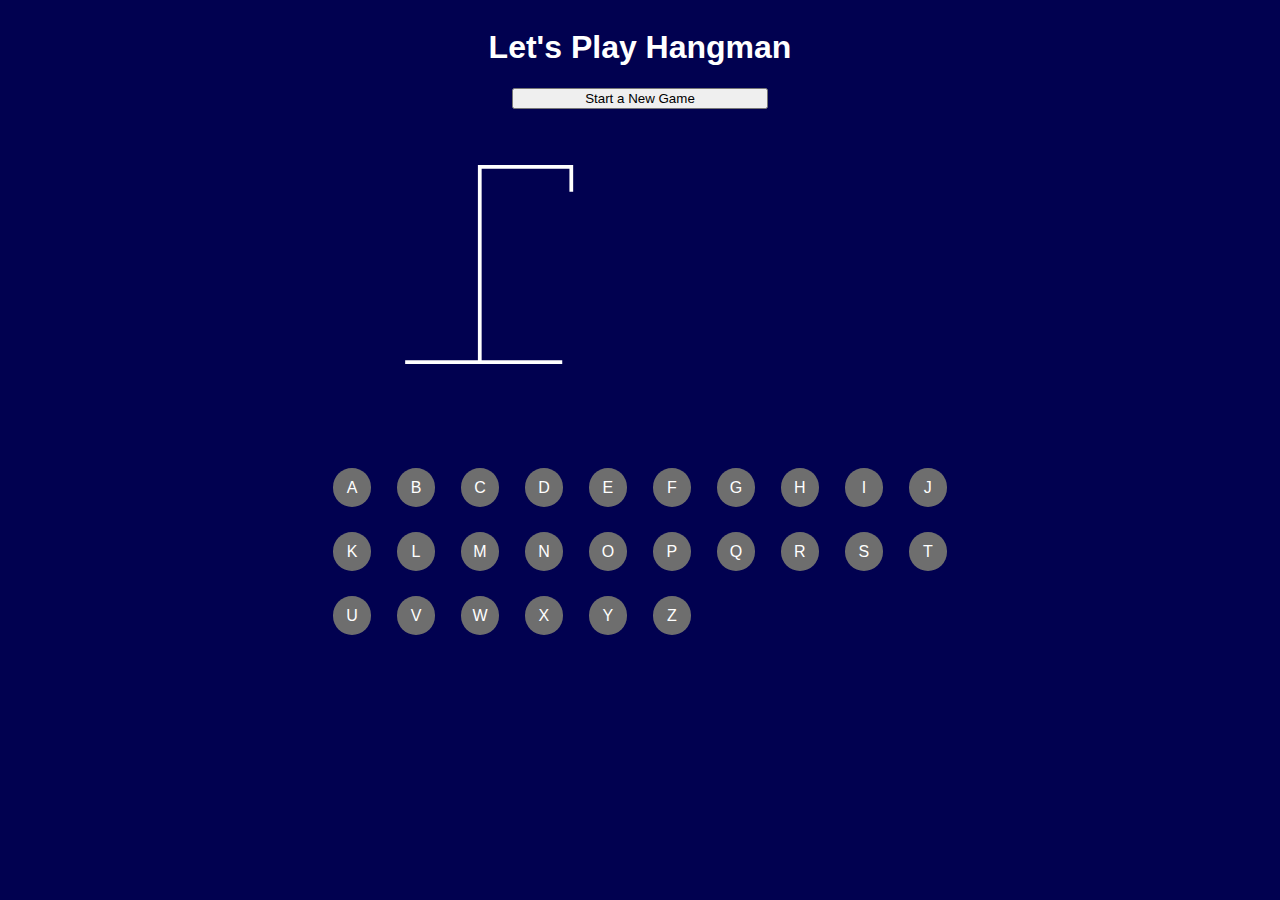
<file: index.html>
<!DOCTYPE html>
<html lang="en">
<head>
    <meta charset="UTF-8">
    <meta name="viewport" content="width=device-width, initial-scale=1.0">
    <title>Let's Play Hangman</title>
    <link rel="stylesheet" href="hangman-vanilla-js.css">
</head>
<body>
    <div class="HangmanHeader">
        <h1>Let's Play Hangman</h1>
        <button id="NewGame" onclick={newGame()}>Start a New Game</button>
    </div>

    <div class="HangmanDisplay">
        <div class="HangmanInner">
            <img id="Gallows" src="./Hangman-00.svg" alt="Hangman"/>
        </div>

        <div class="HangmanInner" id="ImportantWords">
            <p id = 'WordPrompt'></p>
            <p id="placeHolder"></p>
            <p id="guessWrong"></p>
        </div>
        
    </div>

    <div id="Alphabet">
        <div onclick={letterGuess(a)} class="Letter">A</div>
        <div onclick={letterGuess(b)} class="Letter">B</div>
        <div onclick={letterGuess(c)} class="Letter">C</div>
        <div onclick={letterGuess(d)} class="Letter">D</div>
        <div onclick={letterGuess(e)} class="Letter">E</div>
        <div onclick={letterGuess(f)} class="Letter">F</div>
        <div onclick={letterGuess(g)} class="Letter">G</div>
        <div onclick={letterGuess(h)} class="Letter">H</div>
        <div onclick={letterGuess(i)} class="Letter">I</div>
        <div onclick={letterGuess(j)} class="Letter">J</div>
        <div onclick={letterGuess(k)} class="Letter">K</div>
        <div onclick={letterGuess(l)} class="Letter">L</div>
        <div onclick={letterGuess(m)} class="Letter">M</div>
        <div onclick={letterGuess(n)} class="Letter">N</div>
        <div onclick={letterGuess(o)} class="Letter">O</div>
        <div onclick={letterGuess(p)} class="Letter">P</div>
        <div onclick={letterGuess(q)} class="Letter">Q</div>
        <div onclick={letterGuess(r)} class="Letter">R</div>
        <div onclick={letterGuess(s)} class="Letter">S</div>
        <div onclick={letterGuess(t)} class="Letter">T</div>
        <div onclick={letterGuess(u)} class="Letter">U</div>
        <div onclick={letterGuess(v)} class="Letter">V</div>
        <div onclick={letterGuess(w)} class="Letter">W</div>
        <div onclick={letterGuess(x)} class="Letter">X</div>
        <div onclick={letterGuess(y)} class="Letter">Y</div>
        <div onclick={letterGuess(z)} class="Letter">Z</div>
    </div>

    <!-- <div id="Guesses">
        <input id="Text" type="text" placeholder="..."/>
        <br />
        <button onClick={testing()} id='Enter'>Enter</button>
    </div> -->

    <script src="hangman-vanilla-js.js"></script>
</body>

</html>
</file>
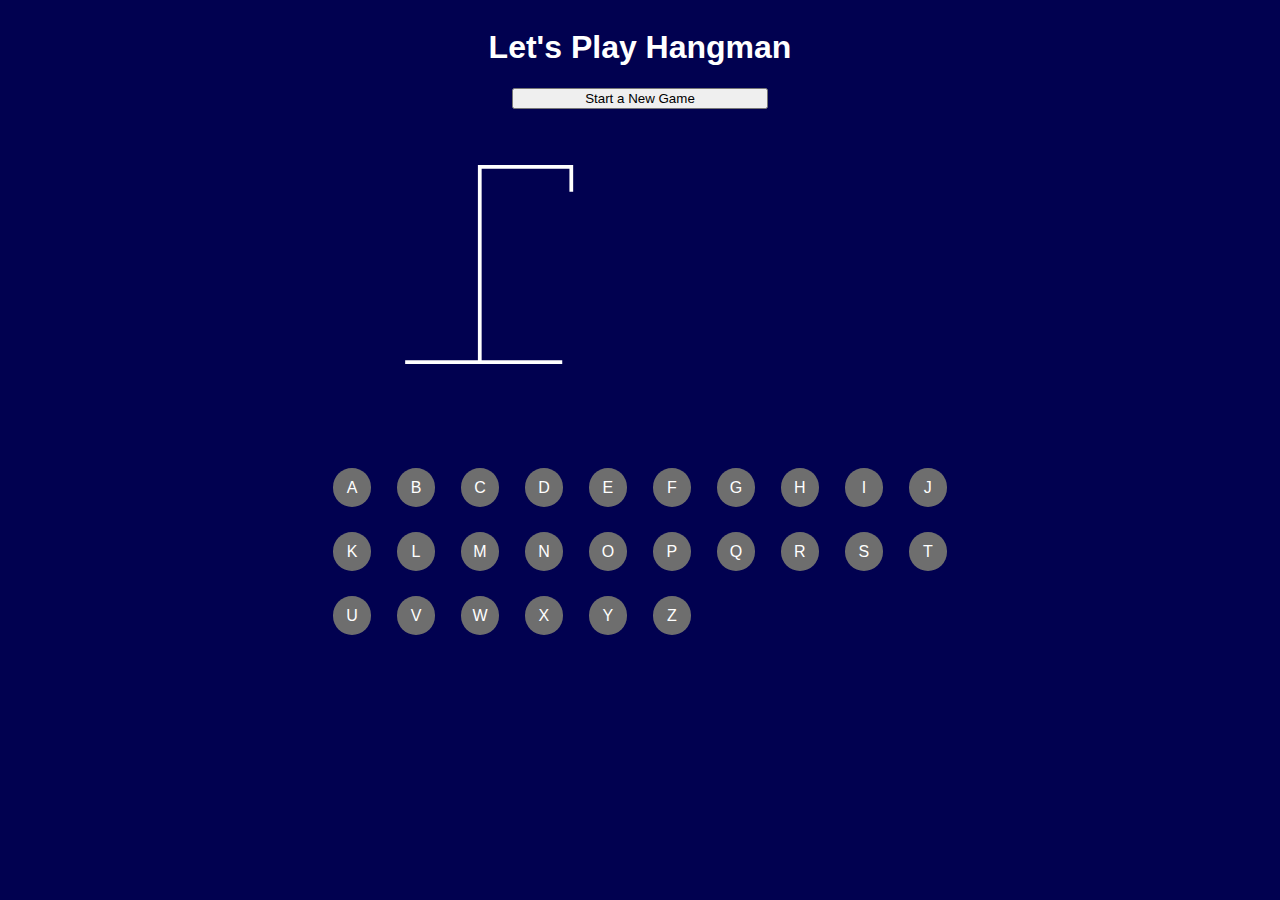
<file: hangman-vanilla-js.html>
<!DOCTYPE html>
<html lang="en">
<head>
    <meta charset="UTF-8">
    <meta name="viewport" content="width=device-width, initial-scale=1.0">
    <title>Let's Play Hangman</title>
    <link rel="stylesheet" href="hangman-vanilla-js.css">
</head>
<body>
    <div class="HangmanHeader">
        <h1>Let's Play Hangman</h1>
        <button id="NewGame" onclick={newGame()}>Start a New Game</button>
    </div>

    <div class="HangmanDisplay">
        <div class="HangmanInner">
            <img id="Gallows" src="./Hangman-00.svg" alt="Hangman"/>
        </div>

        <div class="HangmanInner">
            <p id = 'WordPrompt'></p>
            <p id="placeHolder"></p>
            <p id="guessWrong"></p>
        </div>
        
    </div>

    <div id="Alphabet">
        <div onclick={letterGuess(a)} class="Letter">A</div>
        <div onclick={letterGuess(b)} class="Letter">B</div>
        <div onclick={letterGuess(c)} class="Letter">C</div>
        <div onclick={letterGuess(d)} class="Letter">D</div>
        <div onclick={letterGuess(e)} class="Letter">E</div>
        <div onclick={letterGuess(f)} class="Letter">F</div>
        <div onclick={letterGuess(g)} class="Letter">G</div>
        <div onclick={letterGuess(h)} class="Letter">H</div>
        <div onclick={letterGuess(i)} class="Letter">I</div>
        <div onclick={letterGuess(j)} class="Letter">J</div>
        <div onclick={letterGuess(k)} class="Letter">K</div>
        <div onclick={letterGuess(l)} class="Letter">L</div>
        <div onclick={letterGuess(m)} class="Letter">M</div>
        <div onclick={letterGuess(n)} class="Letter">N</div>
        <div onclick={letterGuess(o)} class="Letter">O</div>
        <div onclick={letterGuess(p)} class="Letter">P</div>
        <div onclick={letterGuess(q)} class="Letter">Q</div>
        <div onclick={letterGuess(r)} class="Letter">R</div>
        <div onclick={letterGuess(s)} class="Letter">S</div>
        <div onclick={letterGuess(t)} class="Letter">T</div>
        <div onclick={letterGuess(u)} class="Letter">U</div>
        <div onclick={letterGuess(v)} class="Letter">V</div>
        <div onclick={letterGuess(w)} class="Letter">W</div>
        <div onclick={letterGuess(x)} class="Letter">X</div>
        <div onclick={letterGuess(y)} class="Letter">Y</div>
        <div onclick={letterGuess(z)} class="Letter">Z</div>
    </div>

    <!-- <div id="Guesses">
        <input id="Text" type="text" placeholder="..."/>
        <br />
        <button onClick={testing()} id='Enter'>Enter</button>
    </div> -->

    <script src="hangman-vanilla-js.js"></script>
</body>

</html>
</file>
<file: hangman-vanilla-js.css>
body {
    background-color: rgb(1, 1, 80);
    color: white;
    font-family: Futura, "Trebuchet MS", Arial, sans-serif;
    display: flex;
    flex-direction: column;
    align-items: center;
    justify-content: center;
}

.HangmanHeader {
    display: flex;
    flex-direction: column;
    align-items: center;
}

.HangmanDisplay {
    display: flex;
    flex-direction: row;
    justify-content: space-around;
    align-items: space-around;
    margin: 2vw;
}

.HangmanInner {
    height: 30vh;
    width: 30vh;
}

#placeHolder {
    letter-spacing: 2vw;
}

#NewGame {
    width: 20vw;
    margin: auto;
}

#Alphabet {
    display: flex;
    flex-direction: row;
    flex-wrap: wrap;
    width: 50vw;
    margin: 2vw;
}

.Letter {
    cursor: pointer;
    display: flex;
    justify-content: center;
    align-items: center;
    background-color: rgb(110, 110, 110);
    width: 1vw;
    height: 1vw;
    padding: 1vw;
    margin: 1vw;
    border-radius: 50%;
}

@media screen and (max-width: 500px) {
    #NewGame {
        width: 80vw;
        margin: auto;
    }

    .HangmanDisplay {
        display: flex;
        flex-direction: column;
    }

    #ImportantWords {
        height: 20vh;
    }

    #Alphabet{
        width: 90vw;
    }

    .Letter {
        width: 8vw;
        height: 8vw;
        padding: 1vw;
        margin: 1vw;
    }
    
  }
</file>
